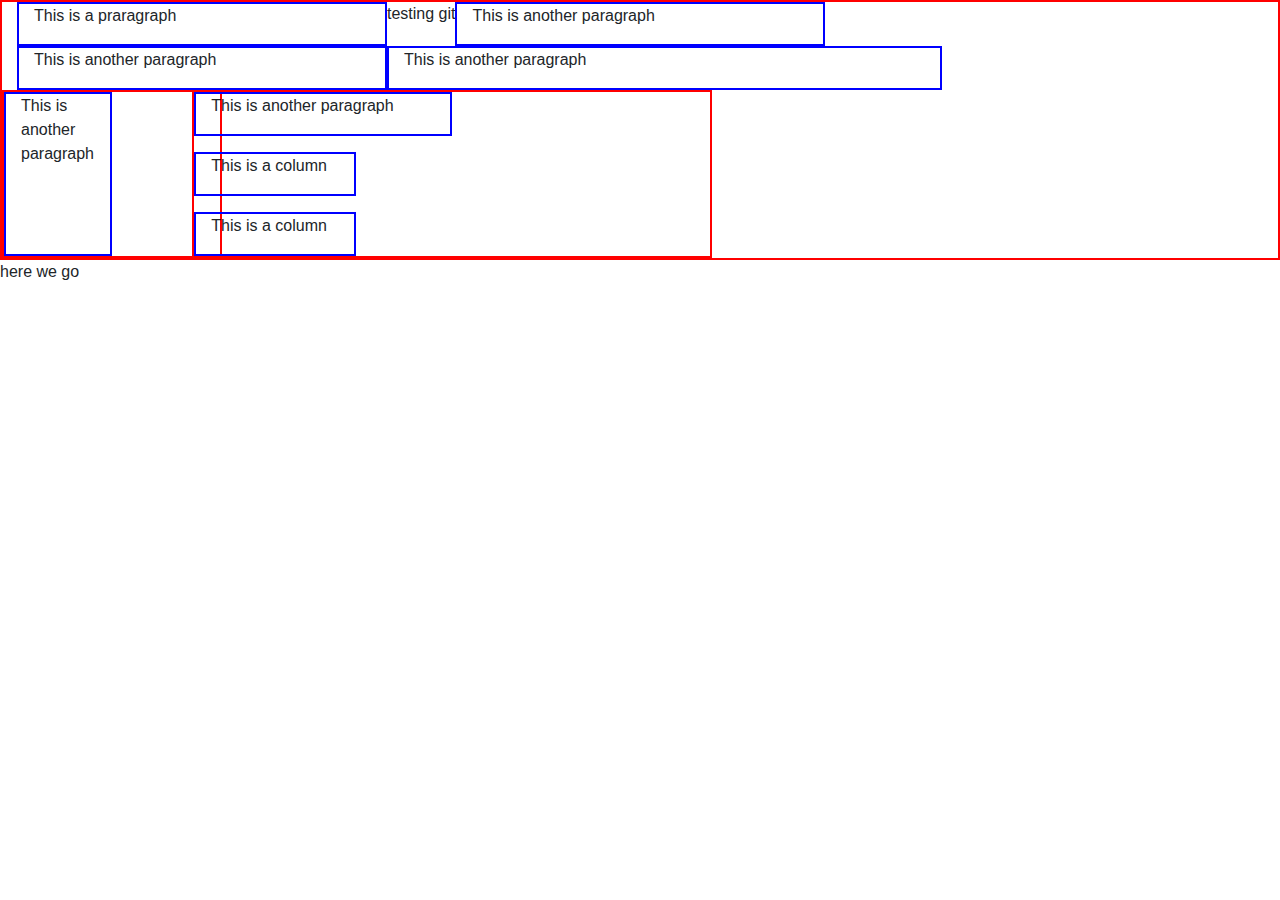
<file: index.html>
<!DOCTYPE html>
<html>
    <head>
        <link rel="stylesheet" type="text/css" href="./main.css"> 
        <link rel="stylesheet" href="https://stackpath.bootstrapcdn.com/bootstrap/4.3.1/css/bootstrap.min.css" integrity="sha384-ggOyR0iXCbMQv3Xipma34MD+dH/1fQ784/j6cY/iJTQUOhcWr7x9JvoRxT2MZw1T" crossorigin="anonymous">
    </head>
        <body>

            <div class="red-outline container-fluid pleft-7">
                <div class="container row">
                    <div class="col-md-4 blue-outline">
            
                        <p>This is a praragraph
                            </p>
                        </div>

                        <p>testing git </p>

            <div class="col-md-4 blue-outline">
                <p>
                    This is another paragraph
                </p>
            </div>
            <div class="col-md-4 blue-outline">
                    <p>
                        This is another paragraph
                    </p>
                </div>
                <div class="col-md-6 blue-outline">
                        <p>
                            This is another paragraph
                        </p>
                    </div>
            <div class="row red-outline">
                    <div class="col-md-6 blue-outline">
                            <p>
                                This is another paragraph
                            </p>
                        </div>
                        </div>
                        <div class="row red-outline">
                                <div class="col-md-6 blue-outline">
                                        <p>
                                            This is another paragraph
                                        </p>
                                    </div>
                                     <div class="container row mt-3">
                      <div class="col-md-4 blue-outline">
                        <p>This is a column</p>
                            </div>
                            
                    </div>
                    <div class="container row mt-3">
                            <div class="col-md-4 blue-outline">
                              <p>This is a column</p>
                                  </div>
                                  
                          </div>
                                    </div>

                   

                         
            </div>
            </div>
        
        
            
                <script src="https://code.jquery.com/jquery-3.3.1.slim.min.js" integrity="sha384-q8i/X+965DzO0rT7abK41JStQIAqVgRVzpbzo5smXKp4YfRvH+8abtTE1Pi6jizo" crossorigin="anonymous"></script>
                <script src="https://cdnjs.cloudflare.com/ajax/libs/popper.js/1.14.7/umd/popper.min.js" integrity="sha384-UO2eT0CpHqdSJQ6hJty5KVphtPhzWj9WO1clHTMGa3JDZwrnQq4sF86dIHNDz0W1" crossorigin="anonymous"></script>
                <script src="https://stackpath.bootstrapcdn.com/bootstrap/4.3.1/js/bootstrap.min.js" integrity="sha384-JjSmVgyd0p3pXB1rRibZUAYoIIy6OrQ6VrjIEaFf/nJGzIxFDsf4x0xIM+B07jRM" crossorigin="anonymous"></script>
          


            <p>
                here we go
            </p>
        </body>
        

    
</html>
</file>
<file: main.css>
.red-outline{
border: 2px solid red;
}

.blue-outline{
    border: 2px solid blue;
}
</file>
